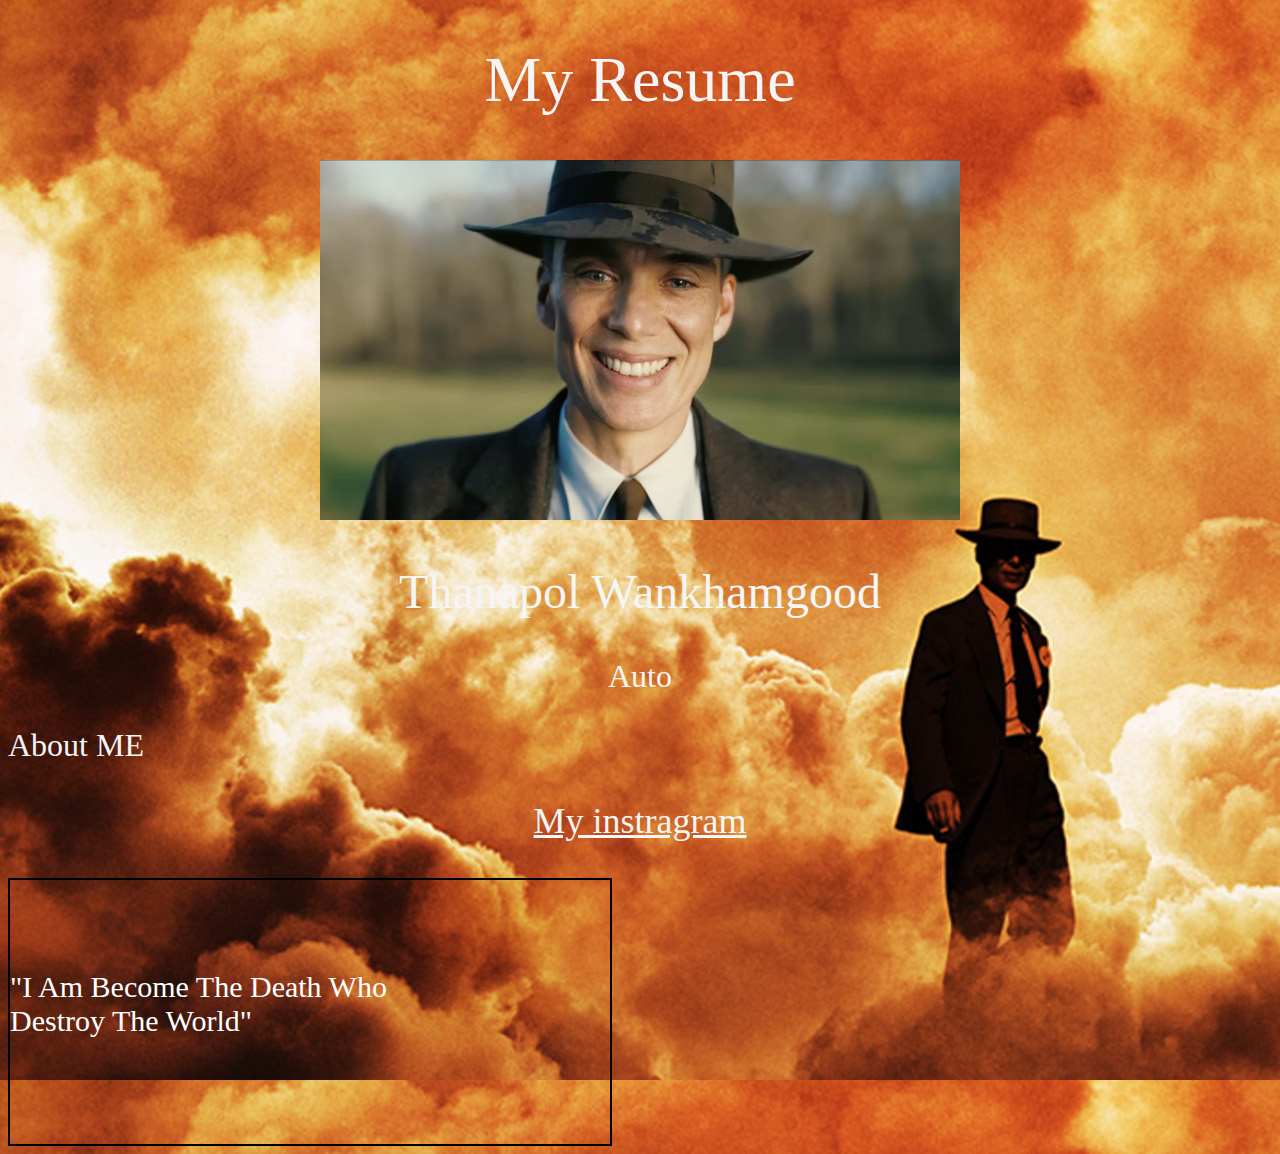
<file: index.html>
<!DOCTYPE html>
<html lang="en">
<head>
    <title> my website</title>
    <link rel="stylesheet" href="./style.css">
</head>
<body>
    <h1 id="websiteTitle">My Resume</h1>
    <div  style="text-align: center;">
        <img src="./oppsmile.jpg" alt="Oppy" width="640">
    </div>

    <h2 id="name">Thanapol Wankhamgood</h2>
    <h3 id="nickname">Auto</h3>
    <h1 id="me" >About ME</h1>
    <a id="link" href="https://www.instagram.com/tnpnocap_/" target="_blank"><p style="text-align: center;">My instragram</p></a>
    <div class="container">
        <p id="first" class="whitesmoketext", style="color: white; font-size: 30px;">
            "I Am Become The Death Who Destroy The World"
        </p>
        </p>
    </div>

</body>
</body>
</html>
</file>
<file: style.css>
#websiteTitle {
    text-align: center;
    font-size: 64px;
    color: whitesmoke;
    font-weight: 200;
}

#name {
    text-align: center;
    font-size: 48px;
    color: whitesmoke;
    font-weight: 200;
}

.whitesmokeText {
    color: whitesmoke;
    font-size: 1000;
}

#first {
    display: inline-block;
    width: 400px;
    border: 2px whitesmoke;
    padding: 30px 0px;
    margin: 40px 0px;
}

#third {
    font-size: 64px;
}

span{
    font-size: 64px;
}

.big {
    font-size: 64px;
}

.container {
    display: inline-block;
    width:  600px;
    border: 2px black solid;
    padding:  20px 0px;
}

#nickname {
    text-align: center;
    font-size: 32px;
    color: whitesmoke;
    font-weight: 200;
}

body {
    background-image: url(./boom.jpg);
}

#link {
    text-align: center;
    font-size: 36px;
    color: whitesmoke;
    font-weight: 200;
}

#me {

    font-size: 32px;
    color: whitesmoke;
    font-weight: 200;
}
</file>
